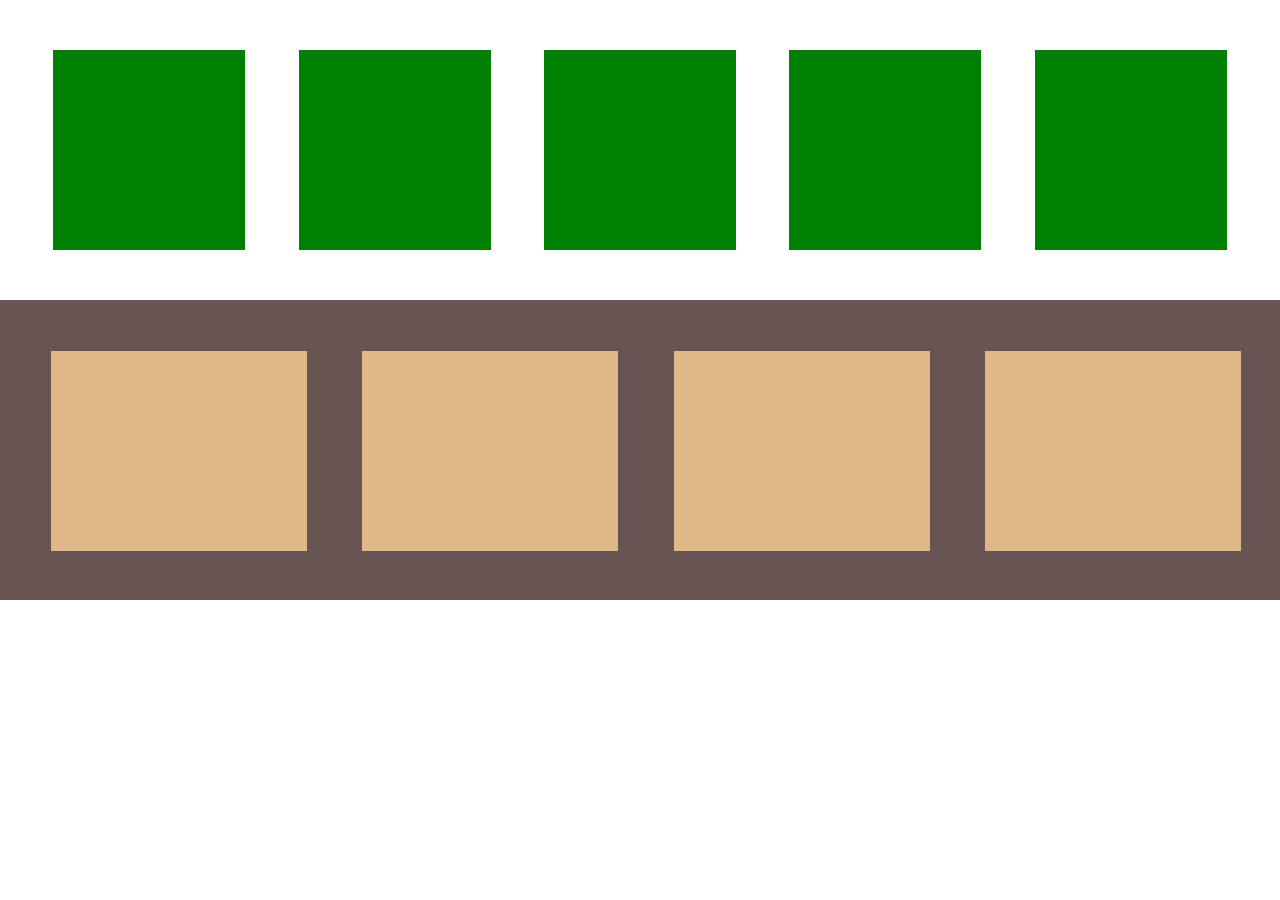
<file: Day4-Assignment/index.html>
<!DOCTYPE html>
<html>
    <head>
    <title>Assignment-3</title>
    <link rel="stylesheet" href="index.css">
    </head>
    <body>
        <!-- Section-1 -->
        <div class="section-1">
            <div class="element-1">

            </div>
            <div class="element-1"></div>
            <div class="element-1"></div>
            <div class="element-1"></div>
            <div class="element-1"></div>
        </div>
        <!-- Section-2 -->
        <div class="section-2">
            <div class="element-2"></div>
            <div class="element-2"></div>
            <div class="element-2"></div>
            <div class="element-2"></div>
            </div>

</body>
</html>
</file>
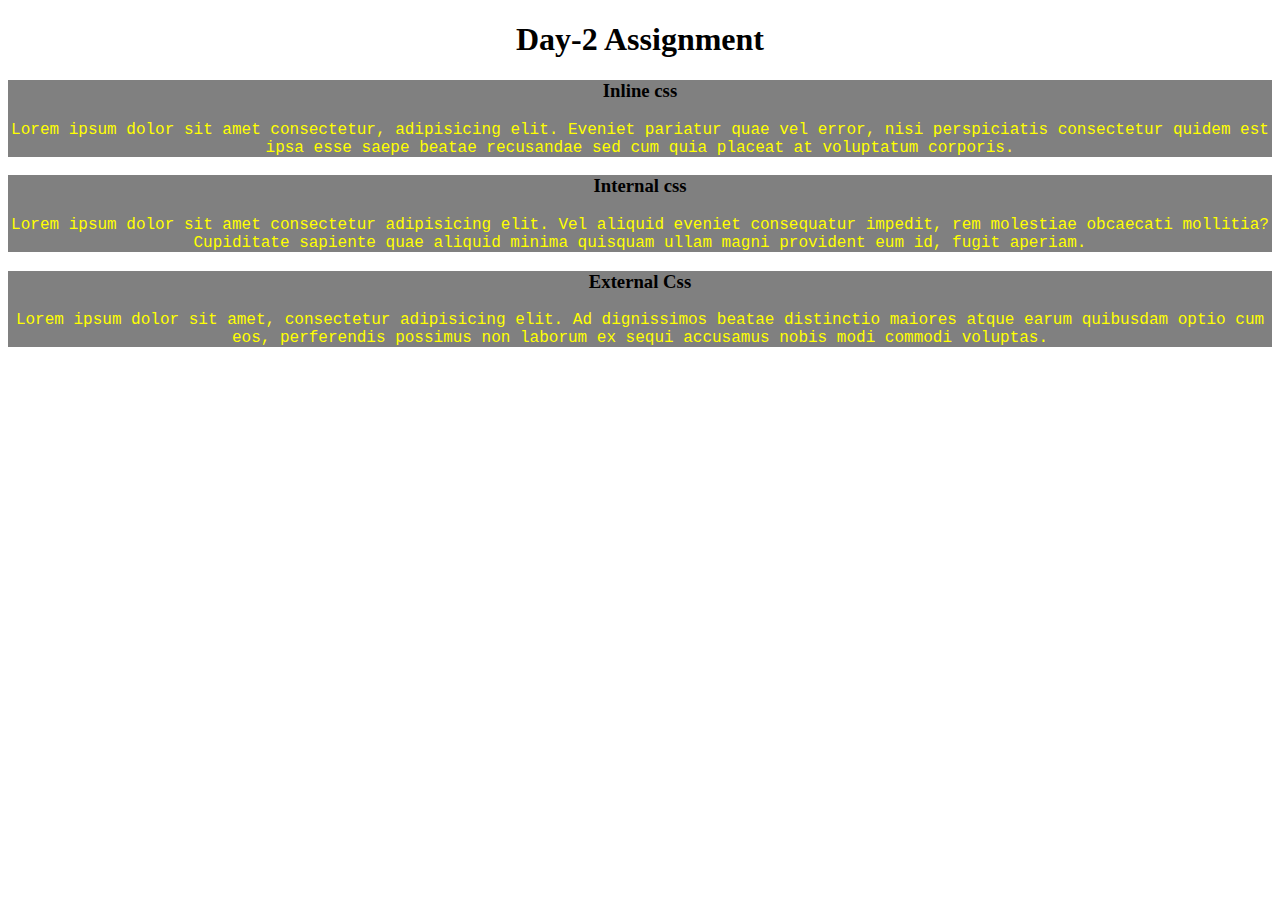
<file: Day2-Assignment/Assignment2.html>
<!DOCTYPE html>
<html lang="en">
<head>
    <meta charset="UTF-8">
    <meta http-equiv="X-UA-Compatible" content="IE=edge">
    <meta name="viewport" content="width=device-width, initial-scale=1.0">
    <link rel="stylesheet" href="External.css">
    <title>Assignment Day-2</title>
</head>
<style>
    .internal{
      color: yellow;
      font-family: 'Courier New', Courier, monospace;
      text-align: center;
    }
</style>
<body>
    <h1>Day-2 Assignment</h1>
    <div>
        <h3>Inline css</h3>
        <p style="color: yellow;font-family: 'Courier New', Courier, monospace;text-align: center;">
         Lorem ipsum dolor sit amet consectetur, adipisicing elit. Eveniet pariatur quae vel error, nisi perspiciatis consectetur quidem est ipsa esse saepe beatae recusandae sed cum quia placeat at voluptatum corporis.
        </p>
    </div>
    <div >
        <h3>Internal css</h3>
        <p class="internal">
            Lorem ipsum dolor sit amet consectetur adipisicing elit. Vel aliquid eveniet consequatur impedit, rem molestiae obcaecati mollitia? Cupiditate sapiente quae aliquid minima quisquam ullam magni provident eum id, fugit aperiam.
        </p>
    </div>
    <div>
        <h3>External Css</h3>
        <p class="External">
            Lorem ipsum dolor sit amet, consectetur adipisicing elit. Ad dignissimos beatae distinctio maiores atque earum quibusdam optio cum eos, perferendis possimus non laborum ex sequi accusamus nobis modi commodi voluptas.
        </p>
    </div>
</body>
</html>
</file>
<file: Day4-Assignment/index.css>
*{
    margin: 0px;
    padding: 0px;
}
.section-1{
    background-color: rgb(255, 255, 255);
    width: 100%;
    height: 300px;
    display: flex;
    justify-content: space-evenly;
    align-items: center;
}
.element-1{
    width: 15%;
    height: 200px;
    background-color: green;

}

.section-2{
    background-color: rgb(105, 84, 84);
    width: 100%;
    height: 300px;
}

.element-2{
    background-color: burlywood;
    width: 20%;
    height: 200px;
    display: inline-block;
    margin-left: 4%;
    margin-top: 4%;
}
</file>
<file: Day2-Assignment/External.css>
h1{text-align: center;}
div{
    background-color: grey;
}
.External{
    color: yellow;
    font-family: 'Courier New', Courier, monospace;
    text-align: center;
}
h3{
    text-align: center;
}
</file>
